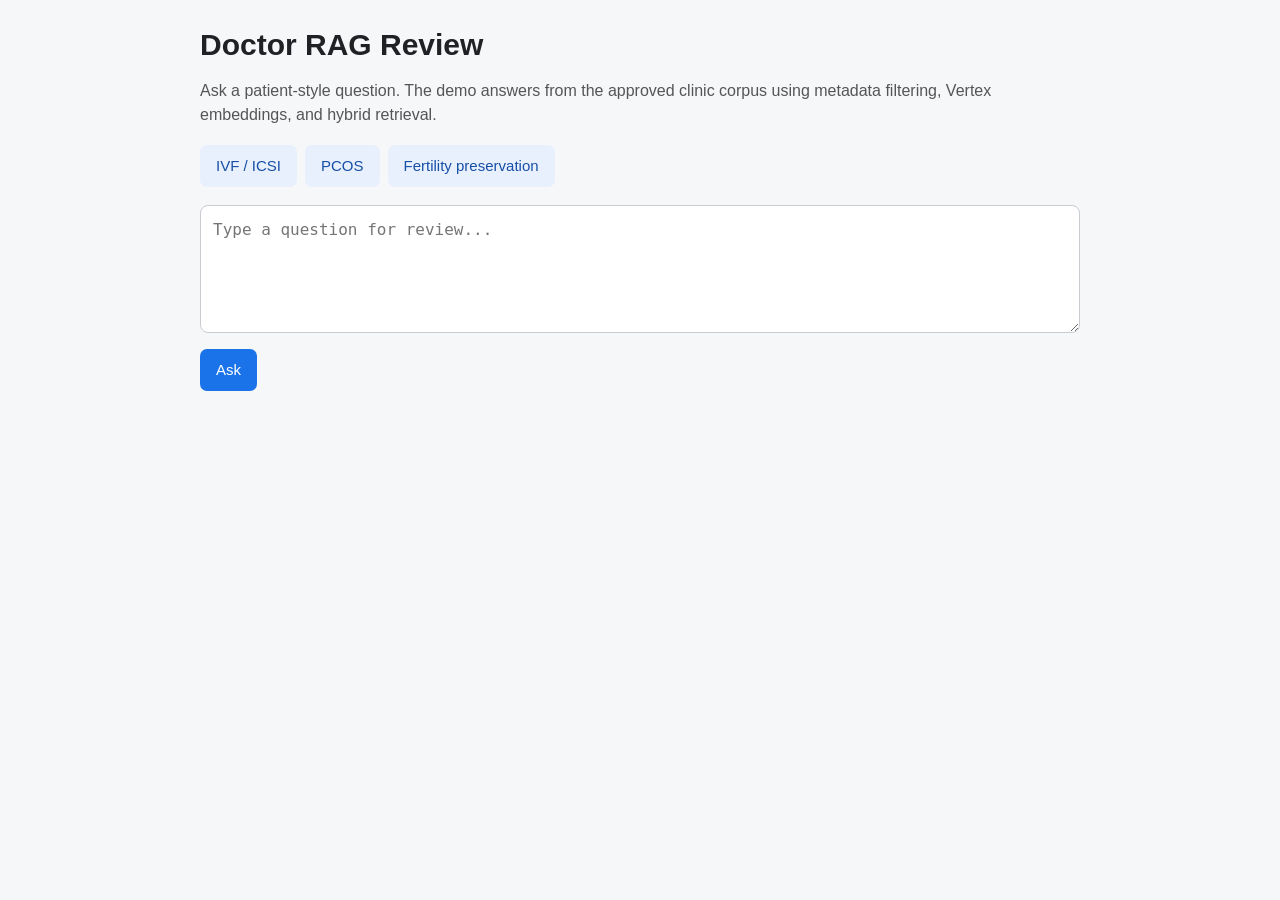
<file: rag-usecase-0/frontend/index.html>
<!doctype html>
<html lang="en">
<head>
  <meta charset="utf-8">
  <meta name="viewport" content="width=device-width, initial-scale=1">
  <title>Doctor RAG Review</title>
  <style>
    * { box-sizing: border-box; }
    body { margin: 0; font-family: Arial, sans-serif; background: #f6f7f9; color: #202124; }
    main { width: min(920px, 100%); margin: 0 auto; padding: 28px 20px 40px; }
    h1 { margin: 0 0 8px; font-size: 30px; line-height: 1.15; }
    h2 { margin: 0 0 12px; font-size: 20px; }
    p { color: #555; line-height: 1.5; }
    .examples { display: flex; flex-wrap: wrap; gap: 8px; margin: 18px 0; }
    .examples button { background: #e8f0fe; color: #174ea6; }
    textarea { width: 100%; min-height: 128px; border: 1px solid #c8ccd1; border-radius: 8px; padding: 12px; font-size: 16px; line-height: 1.45; resize: vertical; }
    button { min-height: 42px; border: 0; border-radius: 7px; background: #1a73e8; color: white; padding: 10px 16px; font-size: 15px; cursor: pointer; }
    button:disabled { background: #9bbcf1; cursor: wait; }
    .ask-row { margin: 12px 0 0; }
    section { margin-top: 22px; background: white; border: 1px solid #dde1e6; border-radius: 8px; padding: 18px; }
    .answer { white-space: pre-wrap; line-height: 1.55; overflow-wrap: anywhere; }
    .meta { display: grid; grid-template-columns: repeat(auto-fit, minmax(170px, 1fr)); gap: 8px; margin-top: 16px; font-size: 14px; }
    .pill { background: #eef2f7; border-radius: 999px; padding: 7px 10px; overflow-wrap: anywhere; min-width: 0; }
    a { color: #0b57d0; overflow-wrap: anywhere; }
    @media (max-width: 640px) {
      main { padding: 22px 14px 32px; }
      h1 { font-size: 24px; }
      p { font-size: 15px; }
      .examples { display: grid; grid-template-columns: 1fr; }
      .examples button, .ask-row button { width: 100%; }
      textarea { min-height: 150px; }
      section { padding: 14px; }
      .meta { grid-template-columns: 1fr; }
      .pill { border-radius: 8px; }
    }
  </style>
</head>
<body>
  <main>
    <h1>Doctor RAG Review</h1>
    <p>Ask a patient-style question. The demo answers from the approved clinic corpus using metadata filtering, Vertex embeddings, and hybrid retrieval.</p>
    <div class="examples">
      <button type="button" onclick="setQuestion('Do you provide IVF and ICSI treatment?')">IVF / ICSI</button>
      <button type="button" onclick="setQuestion('Can Dr Madhu help with PCOS and endometriosis?')">PCOS</button>
      <button type="button" onclick="setQuestion('I want fertility preservation options')">Fertility preservation</button>
    </div>
    <textarea id="question" placeholder="Type a question for review..."></textarea>
    <p class="ask-row"><button id="ask" type="button" onclick="askQuestion()">Ask</button></p>
    <section id="result" hidden>
      <h2>Answer</h2>
      <div id="answer" class="answer"></div>
      <div class="meta">
        <div class="pill">Document: <span id="doc"></span></div>
        <div class="pill">Mode: <span id="mode"></span></div>
        <div class="pill">Filter: <span id="filter"></span></div>
        <div class="pill">Score: <span id="score"></span></div>
        <div class="pill">Source: <a id="source" target="_blank" rel="noreferrer"></a></div>
      </div>
    </section>
  </main>
  <script>
    function setQuestion(text) { document.getElementById('question').value = text; document.getElementById('question').focus(); }
    async function askQuestion() {
      const question = document.getElementById('question').value.trim();
      if (!question) return;
      const button = document.getElementById('ask');
      button.disabled = true;
      button.textContent = 'Checking...';
      try {
        const response = await fetch('/api/chat', {method: 'POST', headers: {'Content-Type': 'application/json'}, body: JSON.stringify({question})});
        const payload = await response.json();
        const retrieval = payload.retrieval || {};
        document.getElementById('answer').textContent = payload.answer || JSON.stringify(payload, null, 2);
        document.getElementById('doc').textContent = retrieval.doc_id || '';
        document.getElementById('mode').textContent = retrieval.mode || '';
        document.getElementById('filter').textContent = retrieval.filter_mode || '';
        document.getElementById('score').textContent = retrieval.score || '';
        const source = document.getElementById('source');
        source.href = retrieval.url || '#';
        source.textContent = retrieval.url || '';
        document.getElementById('result').hidden = false;
      } catch (error) {
        document.getElementById('answer').textContent = String(error);
        document.getElementById('result').hidden = false;
      } finally {
        button.disabled = false;
        button.textContent = 'Ask';
      }
    }
  </script>
</body>
</html>
</file>
